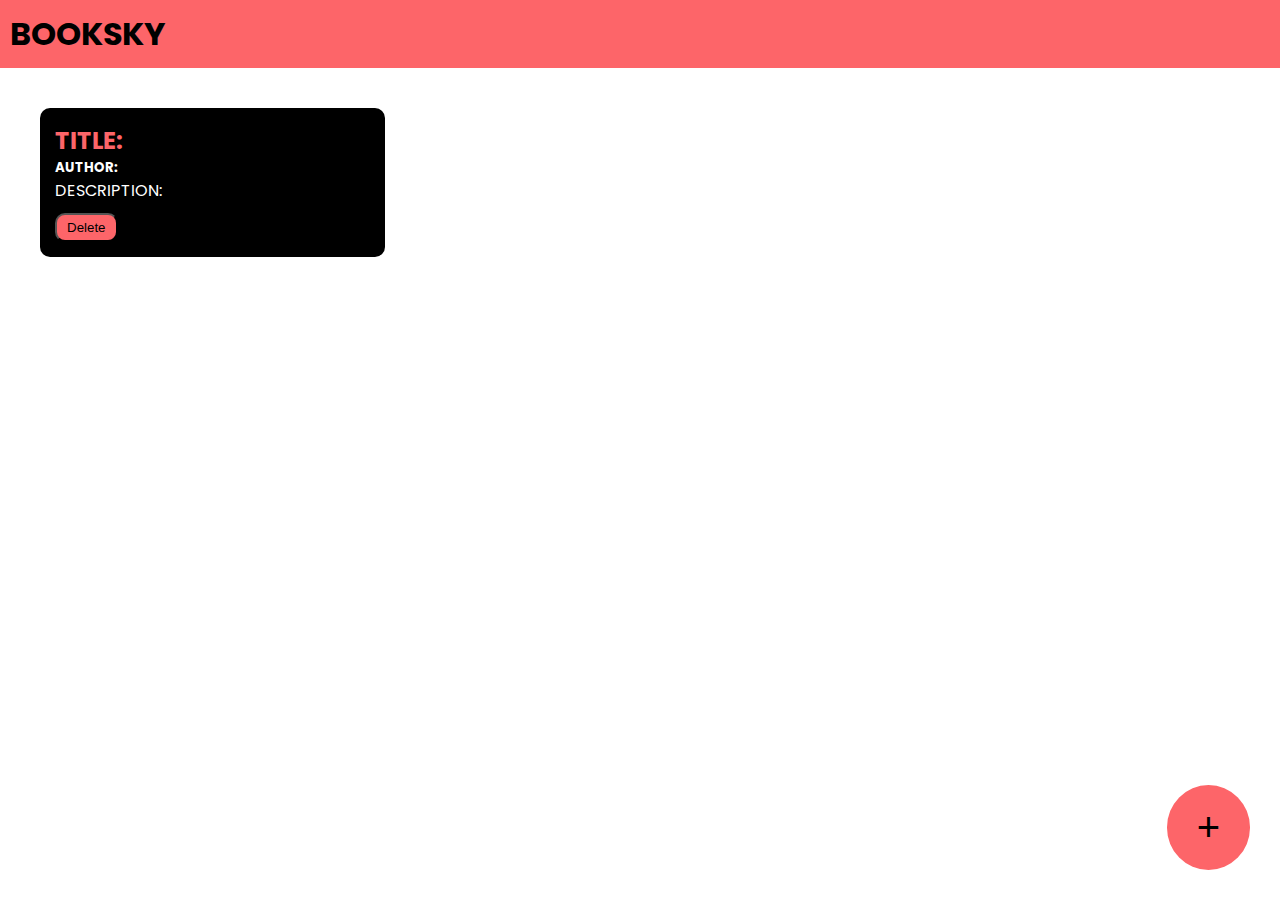
<file: booksky/index.html>
<!DOCTYPE html>
<html lang="en">
<head>
    <meta charset="UTF-8">
    <meta name="viewport" content="width=v , initial-scale=1.0">
    <title>BOOKSKY</title>
    <link rel="stylesheet" href="style.css">
    <link rel="preconnect" href="https://fonts.googleapis.com">
<link rel="preconnect" href="https://fonts.gstatic.com" crossorigin>
<link href="https://fonts.googleapis.com/css2?family=Poppins:ital,wght@0,100;0,200;0,300;0,400;0,500;0,600;0,700;0,800;0,900;1,100;1,200;1,300;1,400;1,500;1,600;1,700;1,800;1,900&display=swap" rel="stylesheet">
</head>
<body>
    <div class="navbar">
        <h1>BOOKSKY</h1>
    </div>
    <div class="container">
       <div class="book-container">
              <h2>TITLE:</h2>
              <h5>AUTHOR:</h5>
              <p>DESCRIPTION:</p>
              <button onclick="deletebook(event)">Delete</button>
        </div>
    </div>
    <div class="popup-overlay"></div>
    <div class="popupbox">
        <h2>ADD BOOK</h2>
        <form >
        <input type="text" placeholder="Book Tittle" id="book-title-input">
        <input type="text" placeholder="Book Author" id="book-author-input">
        <textarea placeholder="Short Description" id="Description-input"></textarea>
        <button id="add-book">ADD</button>
        <button id="cancel_book">CANCEL</button>
        </form>
    </div>
    <button class="add-button" id="popup-button">+</button>
    <script src="script.js"></script>
</body>
</html>
</file>
<file: booksky/style.css>
*{
    margin: 0;
    padding: 0;
}
body{
    
        font-family: "Poppins", serif;
        font-weight: 400;
        font-style: normal;
      
}
.navbar{
    background-color: #FD6569;
    padding: 10px;
}
.container{
    padding: 10px;
}
.book-container{
  padding: 15px;
  width: 25%;
  background-color:black;
  border-radius: 10px; 
  color: white;
  margin: 30px; 
  display: inline-block;  
  vertical-align: top;
}
.book-container h2{
    color: #FD6569;
}
.book-container button{
    background-color: #FD6569;
    color: black;
    margin-top: 10px;
    border-radius: 10px;
    padding-top: 5px;
    padding-bottom: 5px;
    padding-left: 10px;
    padding-right: 10px;
    
}
.add-button{
    background-color: #FD6569;
    color: black;
    border-radius: 100%;
    padding-top: 20px;
    padding-bottom: 20px;
    padding-left: 30px;
    padding-right: 30px;
    font-size: 40px;
    border: none;
    position: fixed;
    bottom: 30px;
    right: 30px;
}
.popup-overlay{
    background-color: black;
    opacity: 0.8;
    position: absolute;
    width: 100%;
    height: 100%;
    top: 0;
    left: 0;
    z-index: 1;
    display: none;

}
.popupbox{
    background-color: #FD6569;
    width: 30%;
    padding: 40px;
    border-radius: 10px;
    position: absolute;
    top: 20%;
    left: 30%;
    z-index: 2;
    display: none;
}
.popupbox input{
    background-color: transparent;
    border: none;
    width: 100%;
    margin: 5px;
    padding: 5px;
    font-size: 20px;
    border-bottom:solid black 2px;
}
.popupbox textarea{
    background-color: transparent;
    width: 100%;
    margin: 5px;
    padding: 5px;
    font-size: 20px;
    border-bottom:solid black 2px;
}
.popupbox input::placeholder{
    color: black;
}
.popupbox textarea::placeholder{
    color: black;
} 
.popupbox button{
    background-color: black;
    padding-left: 20px;
    padding-right: 20px;
    padding-top: 10px;
    padding-bottom: 10px;
    border: none;
    margin: 5px;
    color: white;
}
.popupbox input:focus{
    outline: none;
}
.popupbox textarea:focus{
    outline: none;
}
</file>
